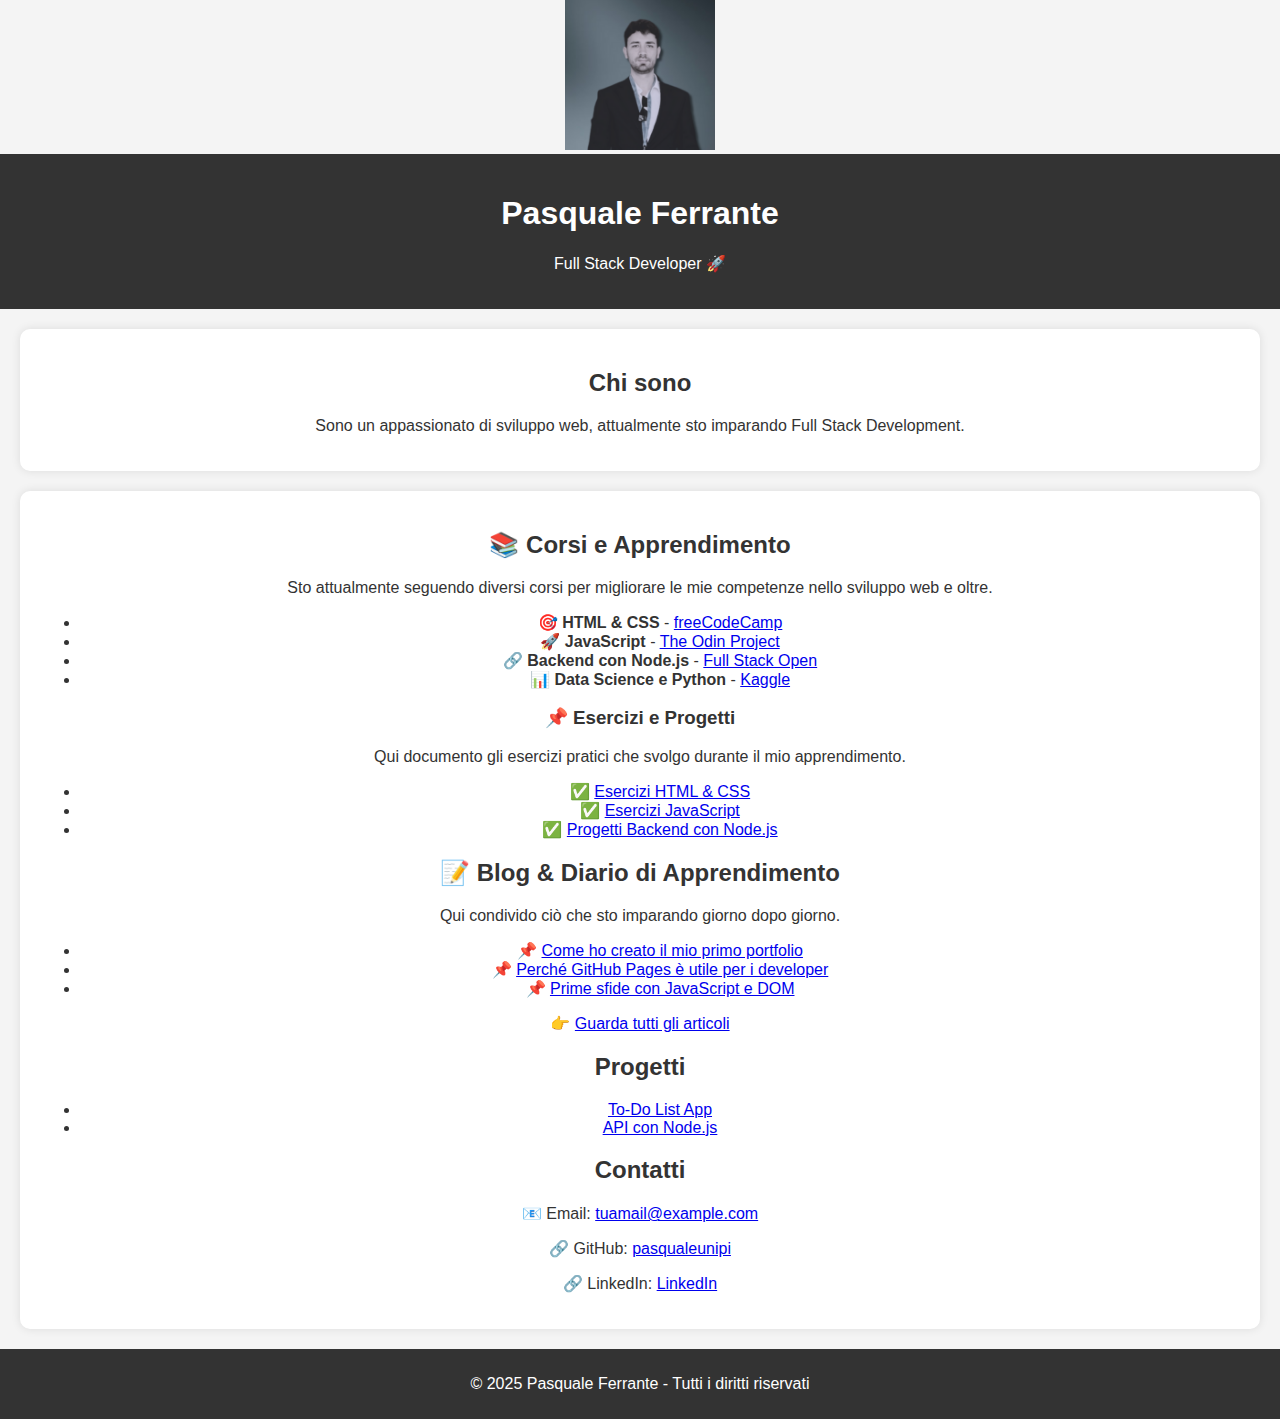
<file: index.html>
<!DOCTYPE html>
<html lang="it">
<head>
    <meta charset="UTF-8">
    <meta name="viewport" content="width=device-width, initial-scale=1.0">
    <title>Portfolio - Pasquale Ferrante</title>
    <img src="130662744.png" alt="La mia foto" width="150">
    <link rel="stylesheet" href="style.css">
</head>
<body>
    <header>
        <h1>Pasquale Ferrante</h1>
        <p> Full Stack Developer 🚀</p>
    </header>

    <section>
        <h2>Chi sono</h2>
        <p>Sono un appassionato di sviluppo web, attualmente sto imparando Full Stack Development.</p>
    </section>

    <section>
            <h2>📚 Corsi e Apprendimento</h2>
            <p>Sto attualmente seguendo diversi corsi per migliorare le mie competenze nello sviluppo web e oltre.</p>
            
            <ul>
                <li>🎯 <strong>HTML & CSS</strong> - <a href="https://www.freecodecamp.org/learn/responsive-web-design/">freeCodeCamp</a></li>
                <li>🚀 <strong>JavaScript</strong> - <a href="https://www.theodinproject.com/">The Odin Project</a></li>
                <li>🔗 <strong>Backend con Node.js</strong> - <a href="https://fullstackopen.com/en/">Full Stack Open</a></li>
                <li>📊 <strong>Data Science e Python</strong> - <a href="https://www.kaggle.com/learn/python">Kaggle</a></li>
            </ul>
        
            <h3>📌 Esercizi e Progetti</h3>
            <p>Qui documento gli esercizi pratici che svolgo durante il mio apprendimento.</p>
            <ul>
                <li>✅ <a href="https://github.com/pasqualeunipi/html-css-exercises">Esercizi HTML & CSS</a></li>
                <li>✅ <a href="https://github.com/pasqualeunipi/javascript-exercises">Esercizi JavaScript</a></li>
                <li>✅ <a href="https://github.com/pasqualeunipi/nodejs-projects">Progetti Backend con Node.js</a></li>
            </ul>
         <h2>📝 Blog & Diario di Apprendimento</h2>
            <p>Qui condivido ciò che sto imparando giorno dopo giorno.</p>
            
            <ul>
                <li>📌 <a href="blog/post1.html">Come ho creato il mio primo portfolio</a></li>
                <li>📌 <a href="blog/post2.html">Perché GitHub Pages è utile per i developer</a></li>
                <li>📌 <a href="blog/post3.html">Prime sfide con JavaScript e DOM</a></li>
            </ul>
    
    <p>👉 <a href="blog/index.html">Guarda tutti gli articoli</a></p>
        <h2>Progetti</h2>
            <ul>
                <li><a href="https://github.com/pasqualeunipi/todo-app">To-Do List App</a></li>
                <li><a href="https://github.com/pasqualeunipi/api-project">API con Node.js</a></li>
            </ul>
        <h2>Contatti</h2>
        <p>📧 Email: <a href="mailto:tuamail@example.com">tuamail@example.com</a></p>
        <p>🔗 GitHub: <a href="https://github.com/pasqualeunipi" target="_blank">pasqualeunipi</a></p>
        <p>🔗 LinkedIn: <a href="https://www.linkedin.com/in/tuo-linkedin" target="_blank">LinkedIn</a></p>
    </section>

    <footer>
        <p>© 2025 Pasquale Ferrante - Tutti i diritti riservati</p>
    </footer>
</body>
</html>
</file>
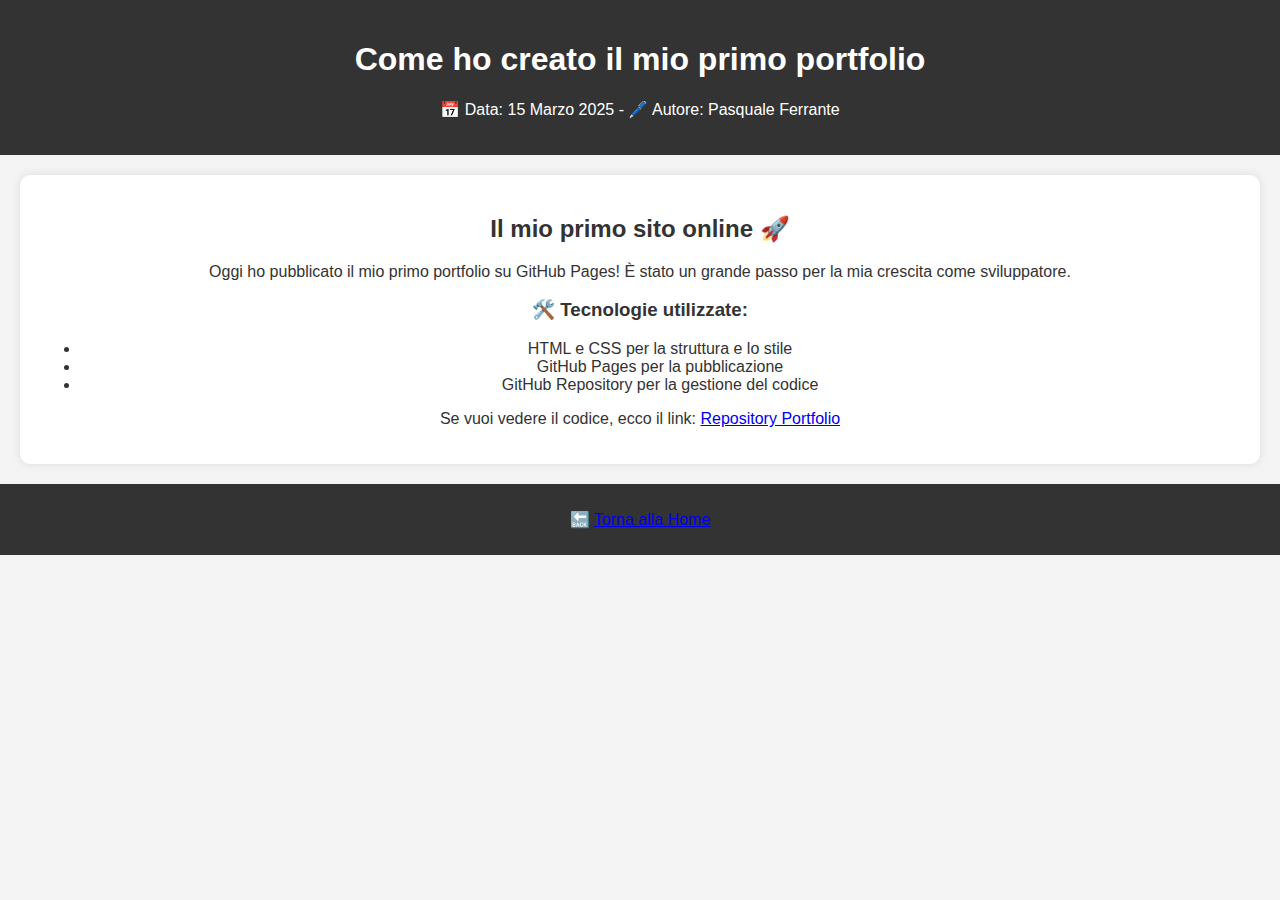
<file: post1.html>
<!DOCTYPE html>
<html lang="it">
<head>
    <meta charset="UTF-8">
    <meta name="viewport" content="width=device-width, initial-scale=1.0">
    <title>Come ho creato il mio primo portfolio</title>
    <link rel="stylesheet" href="../style.css">
</head>
<body>
    <header>
        <h1>Come ho creato il mio primo portfolio</h1>
        <p>📅 Data: 15 Marzo 2025 - 🖊️ Autore: Pasquale Ferrante</p>
    </header>

    <section>
        <h2>Il mio primo sito online 🚀</h2>
        <p>Oggi ho pubblicato il mio primo portfolio su GitHub Pages! È stato un grande passo per la mia crescita come sviluppatore.</p>
        
        <h3>🛠️ Tecnologie utilizzate:</h3>
        <ul>
            <li>HTML e CSS per la struttura e lo stile</li>
            <li>GitHub Pages per la pubblicazione</li>
            <li>GitHub Repository per la gestione del codice</li>
        </ul>

        <p>Se vuoi vedere il codice, ecco il link: <a href="https://github.com/pasqualeunipi/portfolio">Repository Portfolio</a></p>
    </section>

    <footer>
        <p>🔙 <a href="../index.html">Torna alla Home</a></p>
    </footer>
</body>
</html>
</file>
<file: style.css>
body {
    font-family: Arial, sans-serif;
    margin: 0;
    padding: 0;
    background-color: #f4f4f4;
    color: #333;
    text-align: center;
}

header {
    background-color: #333;
    color: white;
    padding: 20px;
}

section {
    margin: 20px;
    padding: 20px;
    background-color: white;
    border-radius: 10px;
    box-shadow: 0px 0px 10px rgba(0, 0, 0, 0.1);
}

footer {
    margin-top: 20px;
    padding: 10px;
    background-color: #333;
    color: white;
}
</file>
